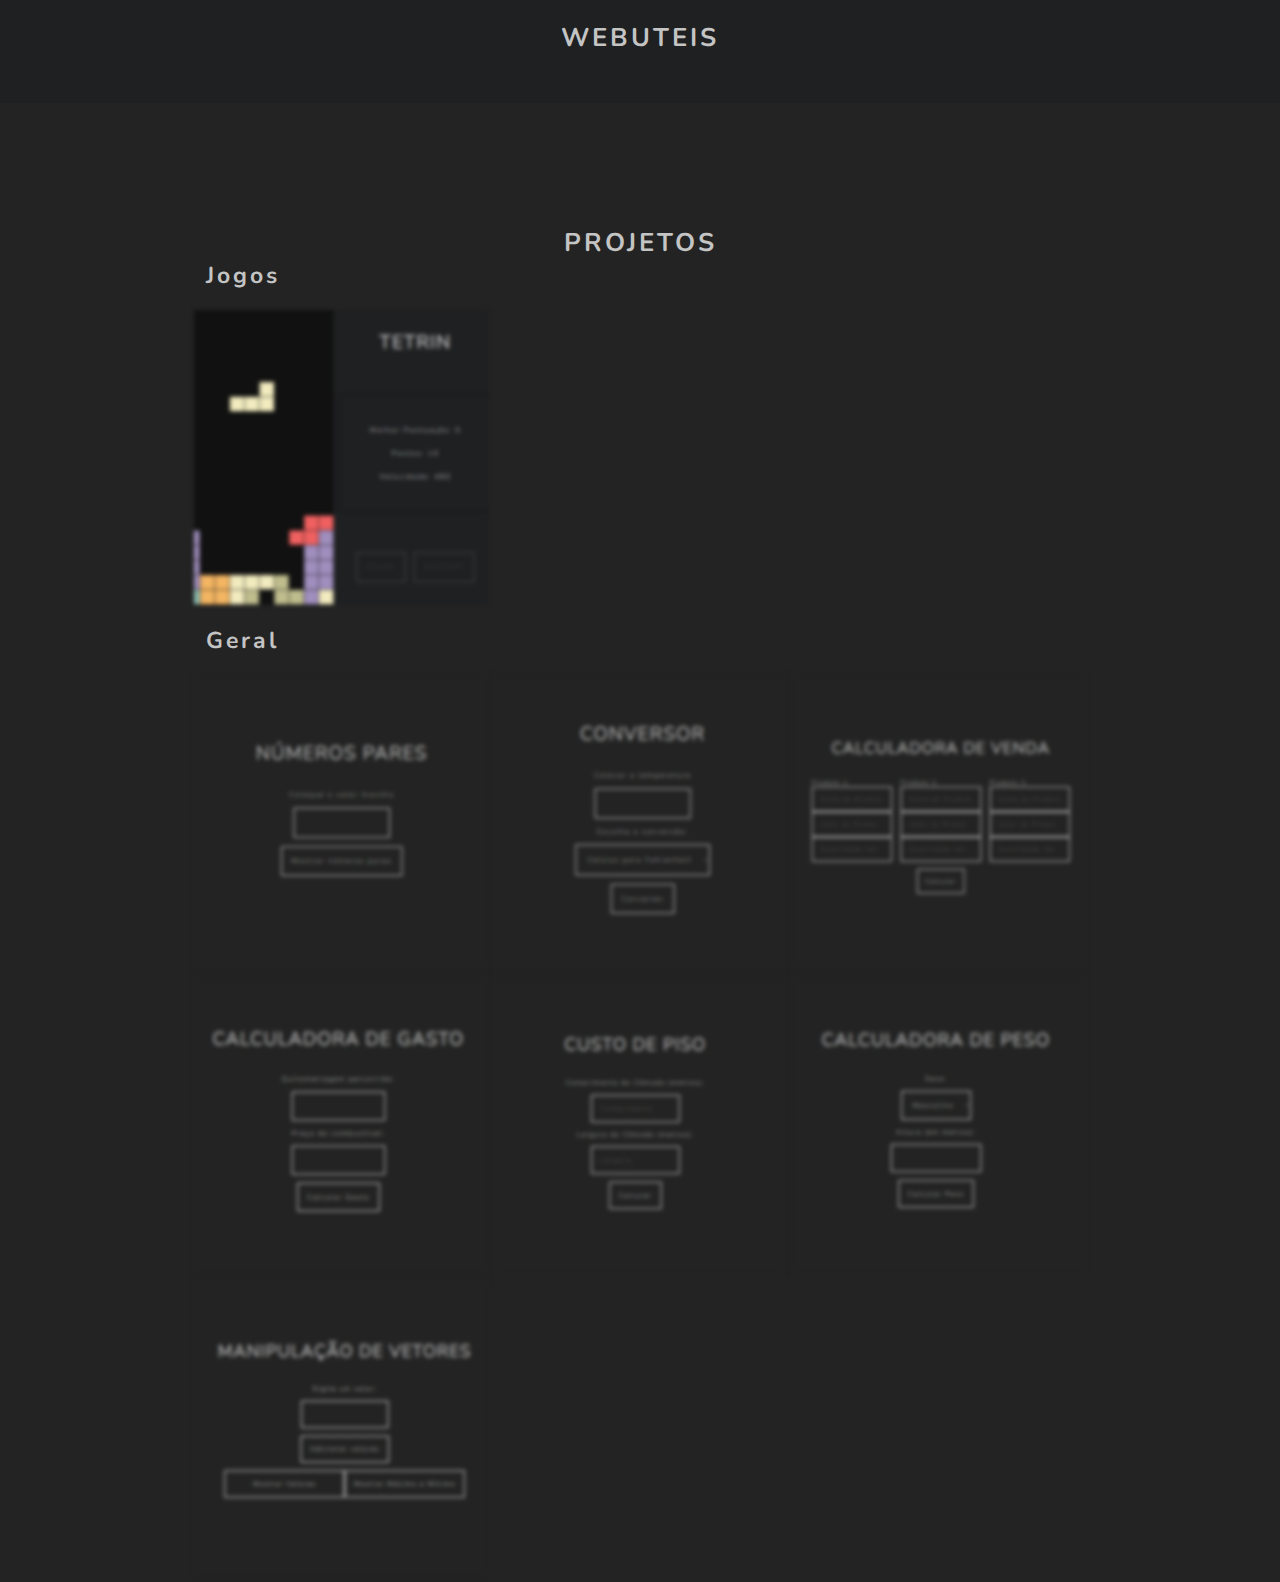
<file: index.html>
<!DOCTYPE html>
<html lang="pt-br">
  <head>
    <meta charset="UTF-8" />
    <meta name="viewport" content="width=device-width, initial-scale=1.0" />
    <link rel="shortcut icon" href="img/favicon.ico" type="image/x-icon" />
    <link rel="stylesheet" href="CSS/styles.css" />
    <link rel="stylesheet" href="CSS/projetos.css" />
    <script src="JS/navbar.js" defer></script>
    <title>Projetos</title>
  </head>
  <body>
    <header>
      <a href="#" id="title">
        <h1>WEBUTEIS</h1>
      </a>

      <nav id="content-nav">
        <ul>
          <li><a href="tetrin.html" class="anim">Jogo</a></li>
        </ul>

        <button id="bar-sidebar">
          <div id="bar-sidebar-middle"></div>
        </button>
      </nav>
    </header>

    <aside id="sidebar" class="sidebar-disabled">
      <ul id="nav-list-sidebar" style="display: none">
        <a href="tetrin.html"><li>Jogo</li></a>
      </ul>
    </aside>

    <main>
      <h1>PROJETOS</h1>
      <div id="jogos">
        <h2>Jogos</h2>
        <section>
          <div class="card">
            <a href="tetrin.html" class="not-anim"
              ><img src="img/tetrin.webp" alt="FOTO"
            /></a>
          </div>
        </section>
      </div>

      <div id="geral">
        <h2>Geral</h2>
        <section>
          <div class="card">
            <a href="01.html" class="not-anim"
              ><img src="img/01.webp" alt="FOTO"
            /></a>
          </div>
          <div class="card">
            <a href="02.html" class="not-anim"
              ><img src="img/02.webp" alt="FOTO"
            /></a>
          </div>
          <div class="card">
            <a href="03.html" class="not-anim"
              ><img src="img/03.webp" alt="FOTO"
            /></a>
          </div>
          <div class="card">
            <a href="04.html" class="not-anim"
              ><img src="img/04.webp" alt="FOTO"
            /></a>
          </div>
          <div class="card">
            <a href="05.html" class="not-anim"
              ><img src="img/05.webp" alt="FOTO"
            /></a>
          </div>
          <div class="card">
            <a href="06.html" class="not-anim"
              ><img src="img/06.webp" alt="FOTO"
            /></a>
          </div>
          <div class="card">
            <a href="07.html" class="not-anim"
              ><img src="img/07.webp" alt="FOTO"
            /></a>
          </div>
        </section>
      </div>
    </main>
  </body>
</html>
</file>
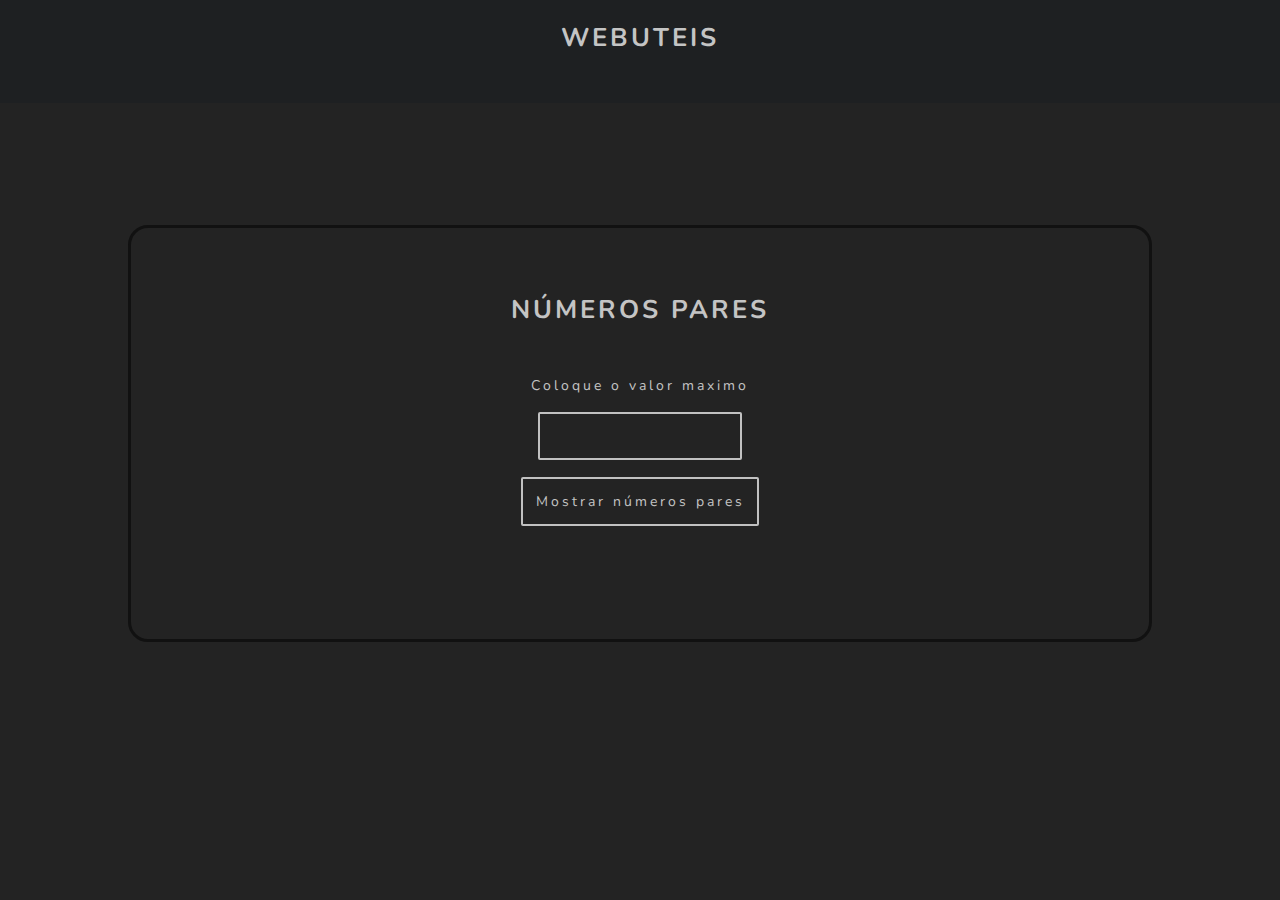
<file: 01.html>
<!DOCTYPE html>
<html lang="pt-br">
  <head>
    <meta charset="UTF-8" />
    <meta name="viewport" content="width=device-width, initial-scale=1.0" />
    <link rel="stylesheet" href="CSS/styles.css" />
    <link rel="shortcut icon" href="img/favicon.ico" type="image/x-icon" />
    <script src="JS/01.js" defer></script>
    <script src="JS/navbar.js" defer></script>
    <title>WBT | NUMPAR</title>
  </head>
  <body>
    <header>
      <a href="index.html" id="title">
        <h1>WEBUTEIS</h1>
      </a>

      <nav id="content-nav">
        <ul>
          <li><a href="tetrin.html" class="anim">Jogo</a></li>
          <li><a href="index.html" class="anim">Projetos</a></li>
        </ul>

        <button id="bar-sidebar">
          <div id="bar-sidebar-middle"></div>
        </button>
      </nav>
    </header>

    <aside id="sidebar" class="sidebar-disabled">
      <ul id="nav-list-sidebar" style="display: none">
        <a href="tetrin.html"><li>Jogo</li></a>
        <a href="index.html.html"> <li>Projetos</li></a>
      </ul>
    </aside>

    <main>
      <div class="container">
        <h1>Números Pares</h1>

        <form id="formExercise1">
          <label for="maxValue">Coloque o valor maximo</label>
          <input type="number" class="input" id="maxValue" required />
          <input
            type="submit"
            class="button input"
            id="submit"
            value="Mostrar números pares"
          />
        </form>

        <div class="result"></div>
      </div>
    </main>
  </body>
</html>
</file>
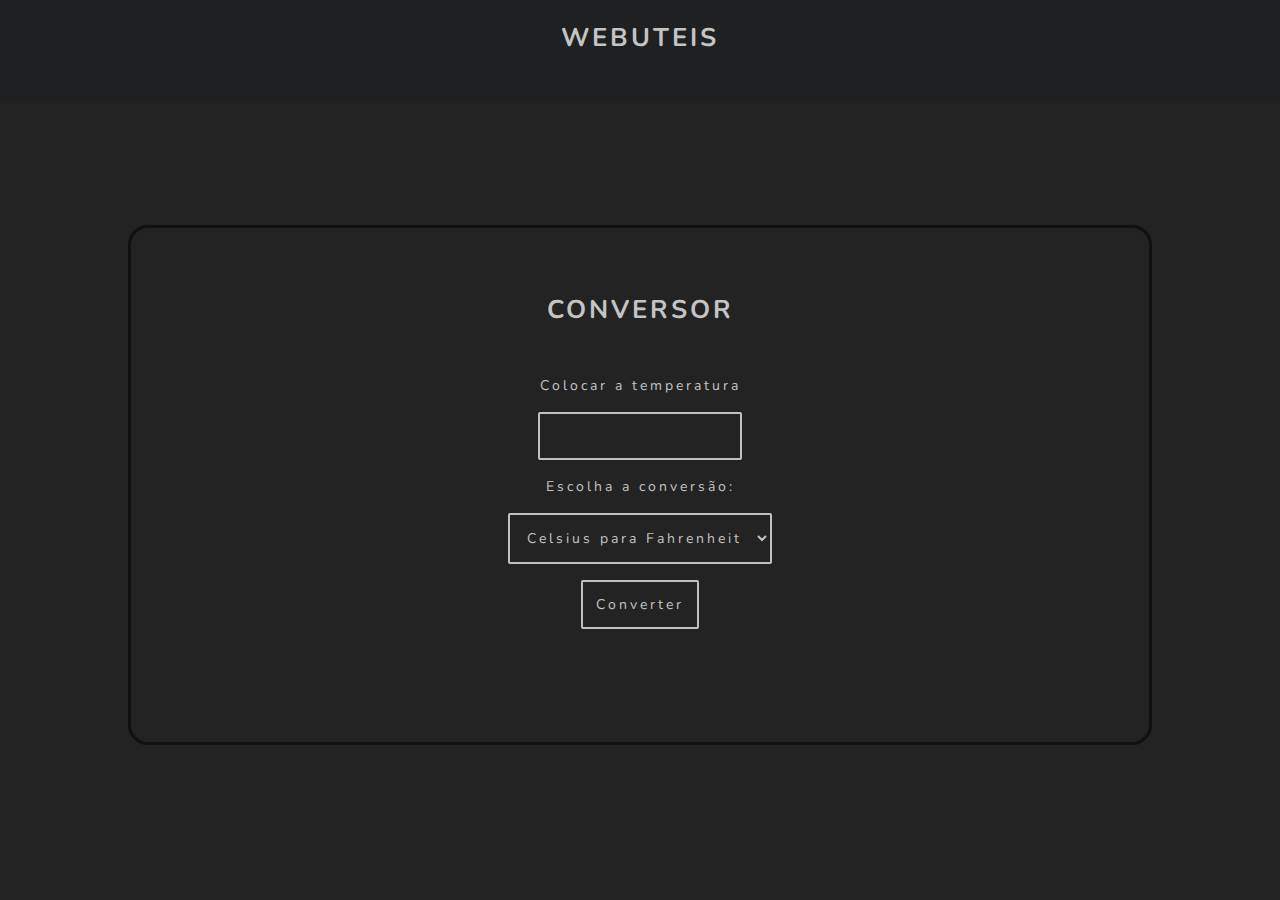
<file: 02.html>
<!DOCTYPE html>
<html lang="pt-br">
  <head>
    <meta charset="UTF-8" />
    <meta name="viewport" content="width=device-width, initial-scale=1.0" />
    <link rel="stylesheet" href="CSS/styles.css" />
    <link rel="shortcut icon" href="img/favicon.ico" type="image/x-icon" />
    <script src="JS/02.js" defer></script>
    <script src="JS/navbar.js" defer></script>
    <title>WBT | Conversor</title>
  </head>
  <body>
    <header>
      <a href="index.html" id="title">
        <h1>WEBUTEIS</h1>
      </a>

      <nav id="content-nav">
        <ul>
          <li><a href="tetrin.html" class="anim">Jogo</a></li>
          <li><a href="index.html" class="anim">Projetos</a></li>
        </ul>

        <button id="bar-sidebar">
          <div id="bar-sidebar-middle"></div>
        </button>
      </nav>
    </header>

    <aside id="sidebar" class="sidebar-disabled">
      <ul id="nav-list-sidebar" style="display: none">
        <a href="tetrin.html"><li>Jogo</li></a>
        <a href="index.html"> <li>Projetos</li></a>
      </ul>
    </aside>

    <main>
      <div class="container">
        <h1>Conversor</h1>

        <form id="formExercise2">
          <label for="temperature">Colocar a temperatura</label>
          <input type="number" class="input" id="temperature" required />
          <label for="conversion">Escolha a conversão:</label>
          <select id="conversion" class="input">
            <option value="celsiusToFahrenheit">Celsius para Fahrenheit</option>
            <option value="fahrenheitToCelsius">Fahrenheit para Celsius</option>
          </select>
          <input
            type="submit"
            class="button input"
            id="submit"
            value="Converter"
          />
        </form>

        <div class="result"></div>
      </div>
    </main>
  </body>
</html>
</file>
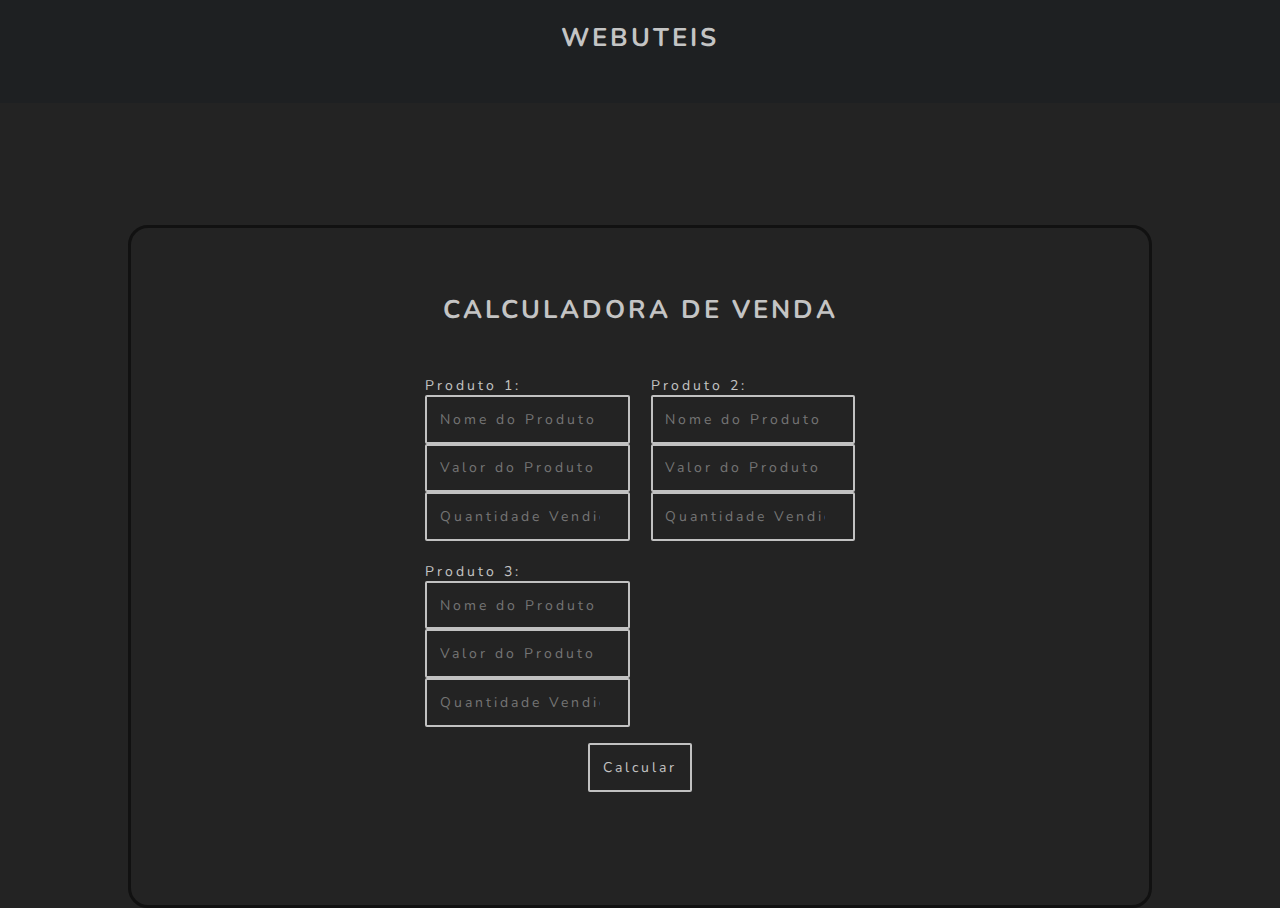
<file: 03.html>
<!DOCTYPE html>
<html lang="pt-br">
  <head>
    <meta charset="UTF-8" />
    <meta name="viewport" content="width=device-width, initial-scale=1.0" />
    <link rel="stylesheet" href="CSS/styles.css" />
    <link rel="shortcut icon" href="img/favicon.ico" type="image/x-icon" />
    <script src="JS/03.js" defer></script>
    <script src="JS/navbar.js" defer></script>
    <title>WBT | Venda</title>
  </head>
  <body>
    <header>
      <a href="index.html" id="title">
        <h1>WEBUTEIS</h1>
      </a>

      <nav id="content-nav">
        <ul>
          <li><a href="tetrin.html" class="anim">Jogo</a></li>
          <li><a href="index.html" class="anim">Projetos</a></li>
        </ul>

        <button id="bar-sidebar">
          <div id="bar-sidebar-middle"></div>
        </button>
      </nav>
    </header>

    <aside id="sidebar" class="sidebar-disabled">
      <ul id="nav-list-sidebar" style="display: none">
        <a href="tetrin.html"><li>Jogo</li></a>
        <a href="index.html"> <li>Projetos</li></a>
      </ul>
    </aside>

    <main>
      <div class="container">
        <h1>Calculadora de Venda</h1>

        <form id="salesForm">
          <div id="products">
            <section>
              <label for="product1">Produto 1:</label>
              <input
                type="text"
                class="input"
                id="product1"
                placeholder="Nome do Produto"
              />
              <input
                type="number"
                class="price input"
                placeholder="Valor do Produto"
              />
              <input
                type="number"
                class="quantity input"
                placeholder="Quantidade Vendida"
              />
            </section>
            <section>
              <label for="product2">Produto 2:</label>
              <input
                type="text"
                class="input"
                id="product2"
                placeholder="Nome do Produto"
              />
              <input
                type="number"
                class="price input"
                placeholder="Valor do Produto"
              />
              <input
                type="number"
                class="quantity input"
                placeholder="Quantidade Vendida"
              />
            </section>
            <section>
              <label for="product3">Produto 3:</label>
              <input
                type="text"
                class="input"
                id="product3"
                placeholder="Nome do Produto"
              />
              <input
                type="number"
                class="price input"
                placeholder="Valor do Produto"
              />
              <input
                type="number"
                class="quantity input"
                placeholder="Quantidade Vendida"
              />
            </section>
          </div>
          <input
            type="submit"
            class="button input"
            id="submit"
            value="Calcular"
          />
        </form>

        <div class="result"></div>
      </div>
    </main>
  </body>
</html>
</file>
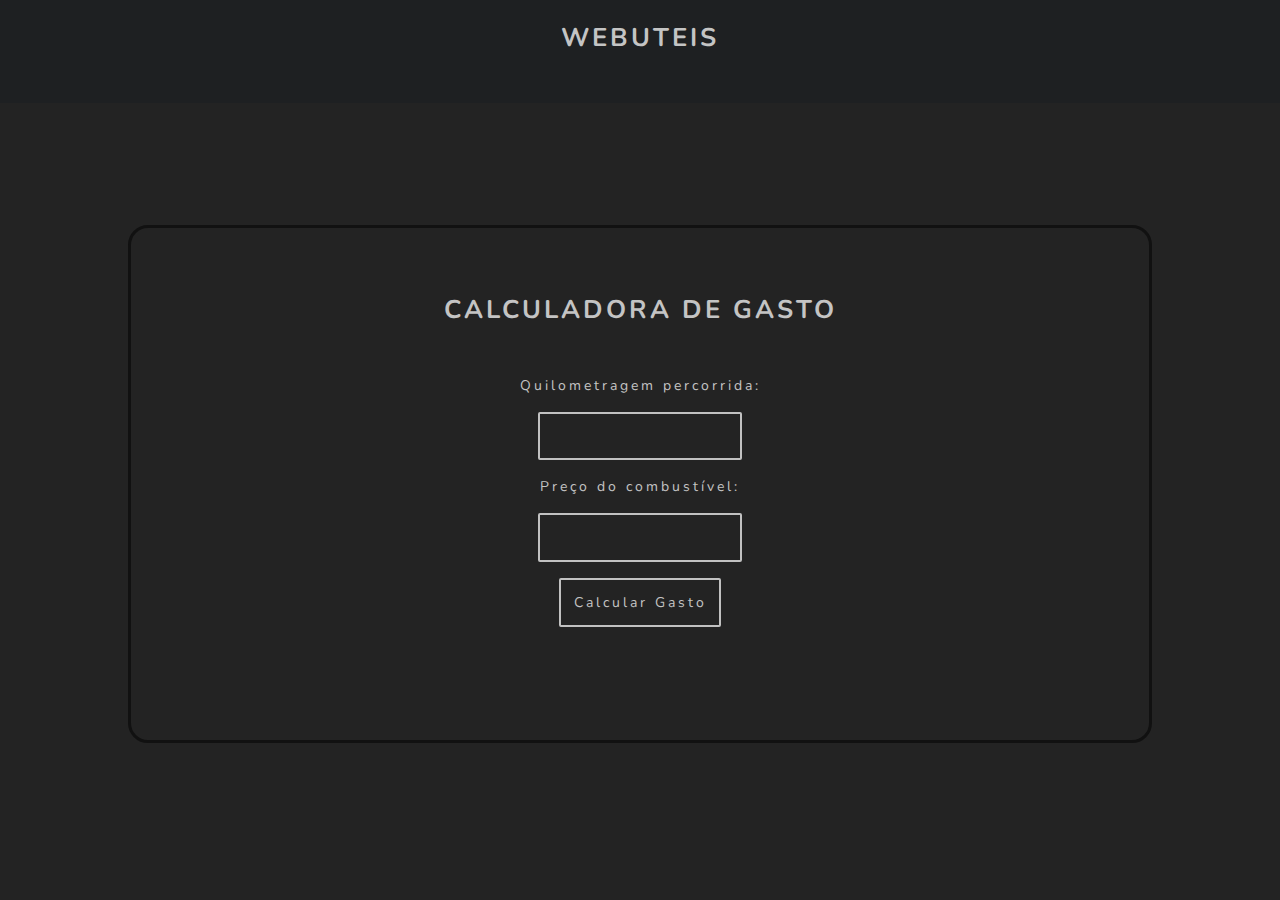
<file: 04.html>
<!DOCTYPE html>
<html lang="pt-br">
  <head>
    <meta charset="UTF-8" />
    <meta name="viewport" content="width=device-width, initial-scale=1.0" />
    <link rel="stylesheet" href="CSS/styles.css" />
    <link rel="shortcut icon" href="img/favicon.ico" type="image/x-icon" />
    <script src="JS/04.js" defer></script>
    <script src="JS/navbar.js" defer></script>
    <title>WBT | Gasto</title>
  </head>
  <body>
    <header>
      <a href="index.html" id="title">
        <h1>WEBUTEIS</h1>
      </a>

      <nav id="content-nav">
        <ul>
          <li><a href="tetrin.html" class="anim">Jogo</a></li>
          <li><a href="index.html" class="anim">Projetos</a></li>
        </ul>

        <button id="bar-sidebar">
          <div id="bar-sidebar-middle"></div>
        </button>
      </nav>
    </header>

    <aside id="sidebar" class="sidebar-disabled">
      <ul id="nav-list-sidebar" style="display: none">
        <a href="tetrin.html"><li>Jogo</li></a>
        <a href="index.html"> <li>Projetos</li></a>
      </ul>
    </aside>

    <main>
      <div class="container">
        <h1>Calculadora de Gasto</h1>
        <form id="fuelForm">
          <label for="kilometers">Quilometragem percorrida:</label>
          <input type="number" class="input" id="kilometers" required />
          <label for="fuelPrice">Preço do combustível:</label>
          <input type="number" class="input" id="fuelPrice" required />
          <input
            type="submit"
            class="button input"
            id="submit"
            value="Calcular Gasto"
          />
        </form>
        <div class="result"></div>
      </div>
    </main>
  </body>
</html>
</file>
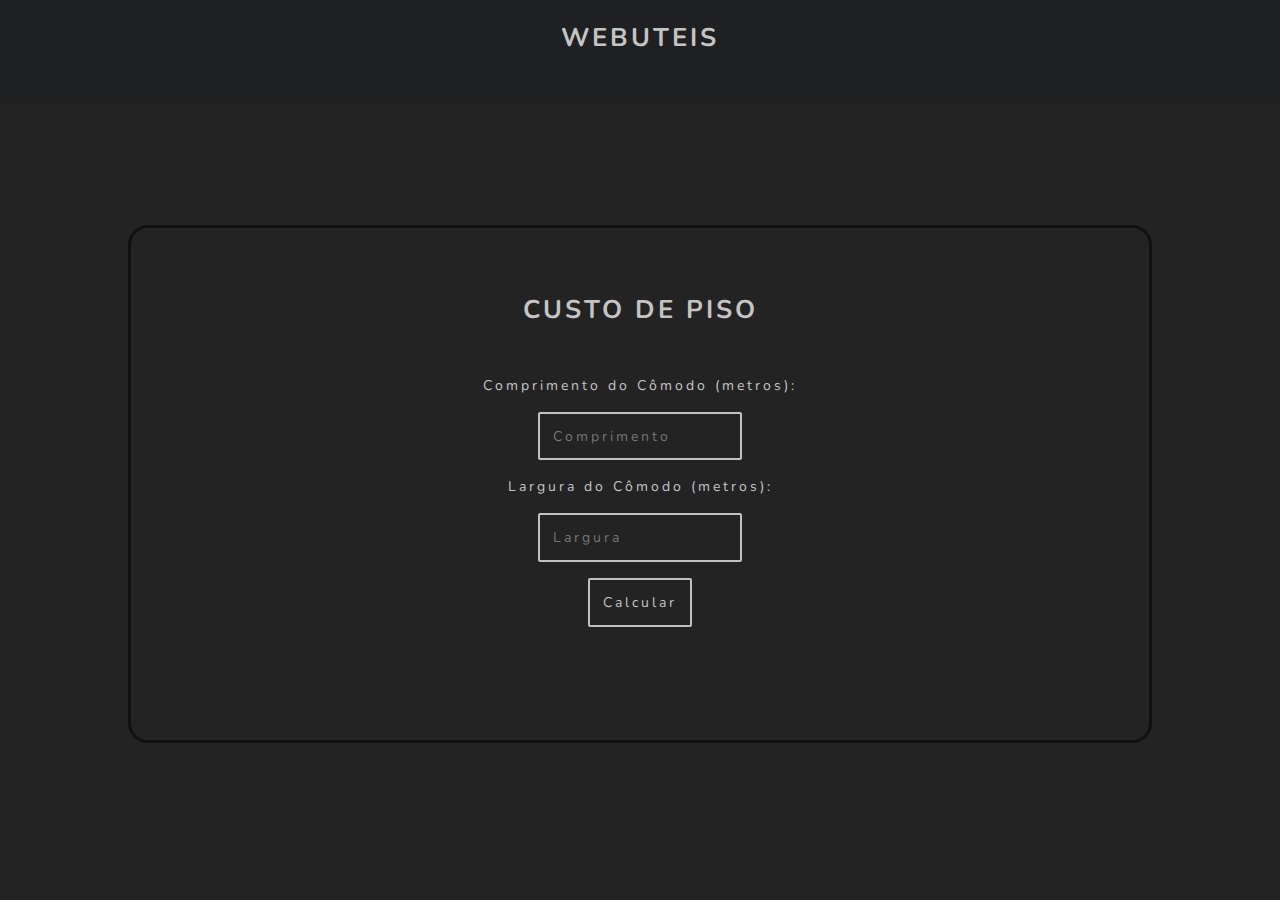
<file: 05.html>
<!-- index.html -->
<!DOCTYPE html>
<html lang="pt-br">
  <head>
    <meta charset="UTF-8" />
    <meta name="viewport" content="width=device-width, initial-scale=1.0" />
    <link rel="stylesheet" href="CSS/styles.css" />
    <link rel="shortcut icon" href="img/favicon.ico" type="image/x-icon" />
    <script src="JS/05.js" defer></script>
    <script src="JS/navbar.js" defer></script>
    <title>WBT | Custo de piso</title>
  </head>
  <body>
    <header>
      <a href="index.html" id="title">
        <h1>WEBUTEIS</h1>
      </a>

      <nav id="content-nav">
        <ul>
          <li><a href="tetrin.html" class="anim">Jogo</a></li>
          <li><a href="index.html" class="anim">Projetos</a></li>
        </ul>

        <button id="bar-sidebar">
          <div id="bar-sidebar-middle"></div>
        </button>
      </nav>
    </header>

    <aside id="sidebar" class="sidebar-disabled">
      <ul id="nav-list-sidebar" style="display: none">
        <a href="tetrin.html"><li>Jogo</li></a>
        <a href="index.html"> <li>Projetos</li></a>
      </ul>
    </aside>

    <main>
      <div class="container">
        <h1>Custo de Piso</h1>

        <form id="tileCostForm">
          <label for="length">Comprimento do Cômodo (metros):</label>
          <input
            type="number"
            class="input"
            id="length"
            placeholder="Comprimento"
          />

          <label for="width">Largura do Cômodo (metros):</label>
          <input type="number" class="input" id="width" placeholder="Largura" />

          <input
            type="submit"
            class="button input"
            id="submit"
            value="Calcular"
          />
        </form>

        <div class="result"></div>
      </div>
    </main>
  </body>
</html>
</file>
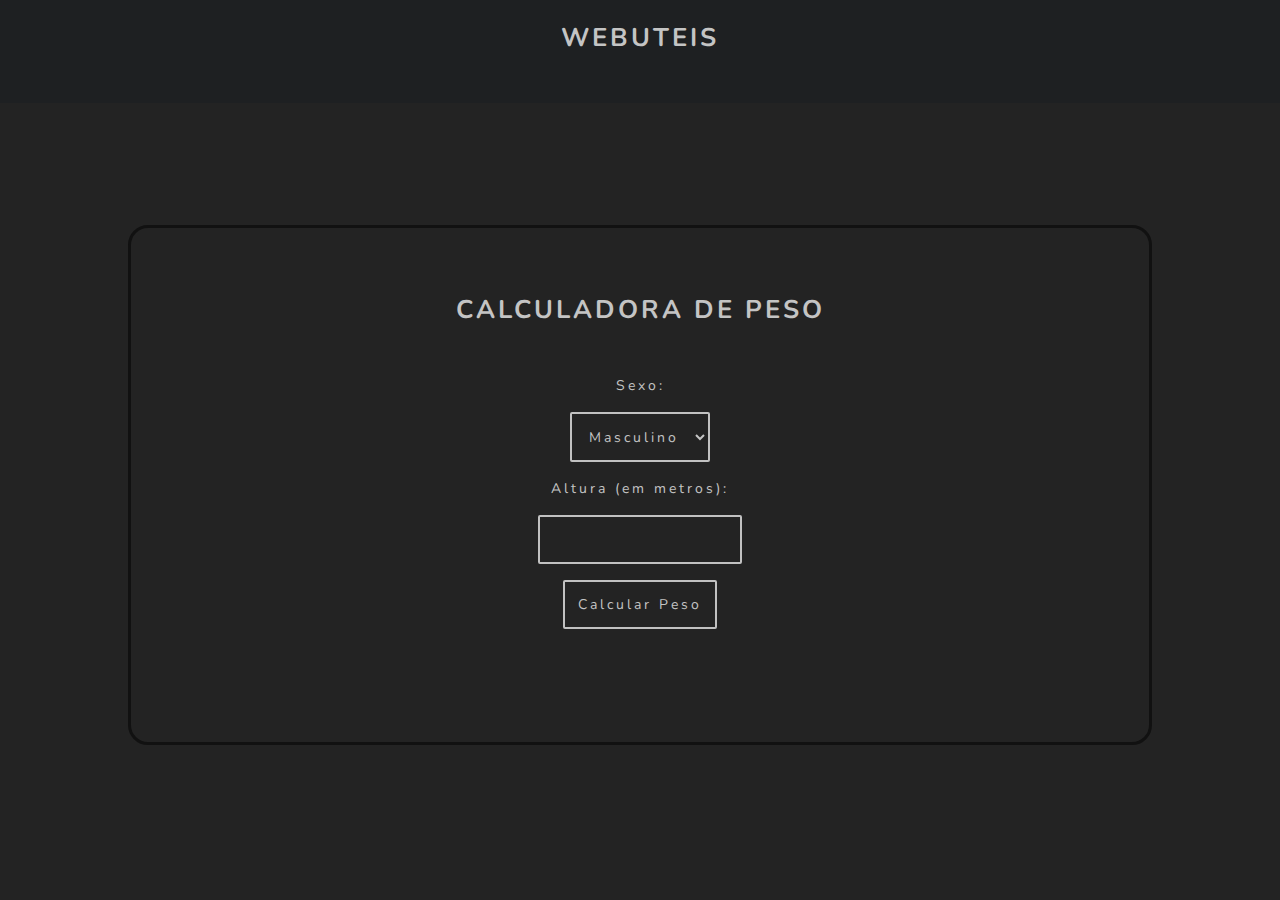
<file: 06.html>
<!DOCTYPE html>
<html lang="pt-br">
  <head>
    <meta charset="UTF-8" />
    <meta name="viewport" content="width=device-width, initial-scale=1.0" />
    <link rel="shortcut icon" href="img/favicon.ico" type="image/x-icon" />
    <script src="JS/06.js" defer></script>
    <script src="JS/navbar.js" defer></script>
    <link rel="stylesheet" href="CSS/styles.css" />
    <title>WBT | Calculadora de Peso</title>
  </head>
  <body>
    <header>
      <a href="index.html" id="title">
        <h1>WEBUTEIS</h1>
      </a>

      <nav id="content-nav">
        <ul>
          <li><a href="tetrin.html" class="anim">Jogo</a></li>
          <li><a href="index.html" class="anim">Projetos</a></li>
        </ul>

        <button id="bar-sidebar">
          <div id="bar-sidebar-middle"></div>
        </button>
      </nav>
    </header>

    <aside id="sidebar" class="sidebar-disabled">
      <ul id="nav-list-sidebar" style="display: none">
        <a href="tetrin.html"><li>Jogo</li></a>
        <a href="index.html"> <li>Projetos</li></a>
      </ul>
    </aside>

    <main>
      <div class="container">
        <h1>Calculadora de Peso</h1>
        <form id="weightForm">
          <label for="gender">Sexo:</label>
          <select id="gender" class="input" required>
            <option value="male">Masculino</option>
            <option value="female">Feminino</option>
          </select>

          <label for="height">Altura (em metros):</label>
          <input type="number" class="input" id="height" step="0.01" required />

          <input
            type="submit"
            class="button input"
            id="submit"
            value="Calcular Peso"
          />
        </form>
        <div class="result"></div>
      </div>
    </main>
  </body>
</html>
</file>
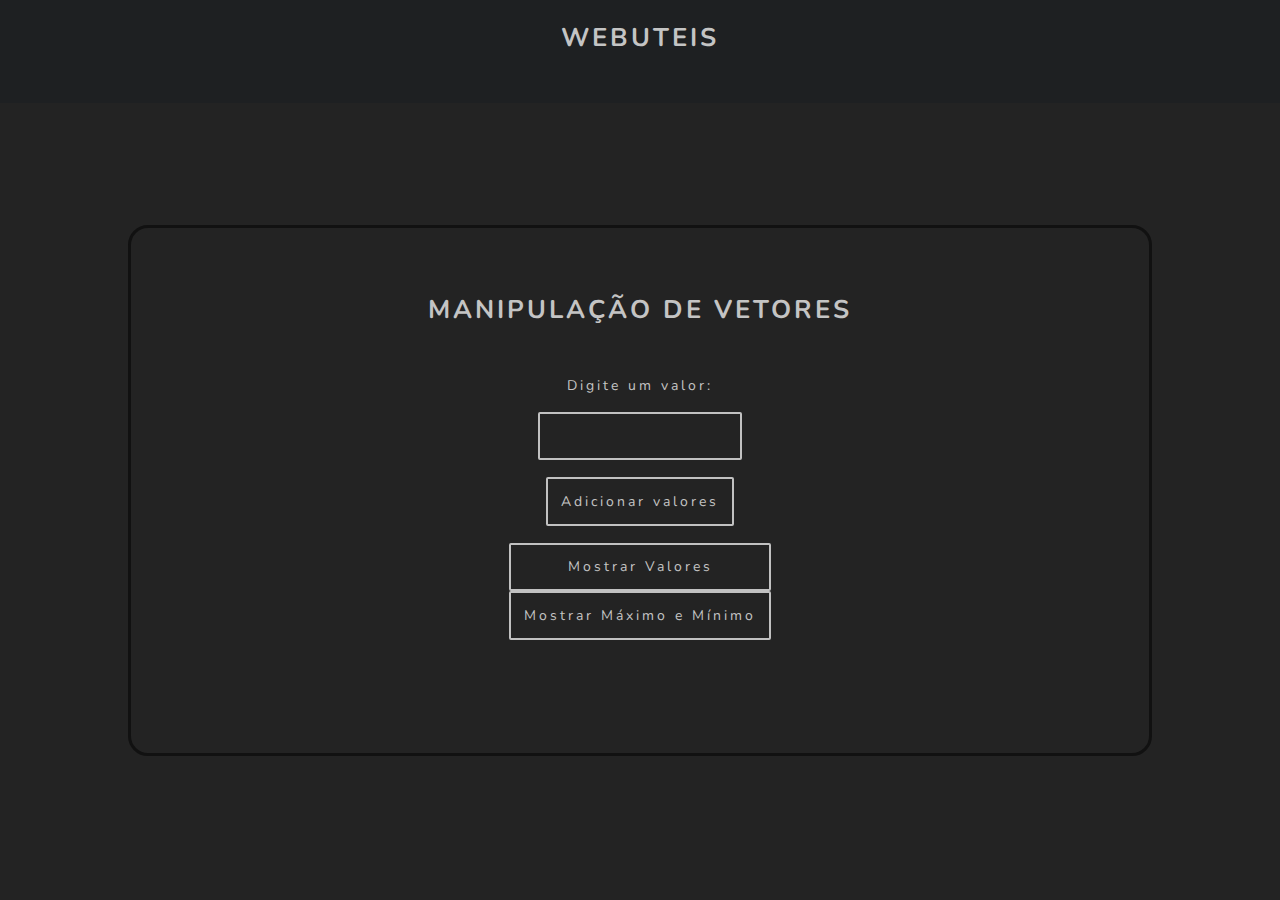
<file: 07.html>
<!DOCTYPE html>
<html lang="pt-br">
  <head>
    <meta charset="UTF-8" />
    <meta name="viewport" content="width=device-width, initial-scale=1.0" />
    <link rel="shortcut icon" href="img/favicon.ico" type="image/x-icon" />
    <link rel="stylesheet" href="CSS/styles.css" />
    <script src="JS/07.js" defer></script>
    <script src="JS/navbar.js" defer></script>
    <title>WBT | Vetores</title>
  </head>
  <body>
    <header>
      <a href="index.html" id="title">
        <h1>WEBUTEIS</h1>
      </a>

      <nav id="content-nav">
        <ul>
          <li><a href="tetrin.html" class="anim">Jogo</a></li>
          <li><a href="index.html" class="anim">Projetos</a></li>
        </ul>

        <button id="bar-sidebar">
          <div id="bar-sidebar-middle"></div>
        </button>
      </nav>
    </header>

    <aside id="sidebar" class="sidebar-disabled">
      <ul id="nav-list-sidebar" style="display: none">
        <a href="tetrin.html"><li>Jogo</li></a>
        <a href="index.html"> <li>Projetos</li></a>
      </ul>
    </aside>

    <main>
      <div class="container">
        <h1>Manipulação de Vetores</h1>
        <form id="arrayForm">
          <label for="value">Digite um valor:</label>
          <input type="number" class="input" id="value" required />

          <input
            type="submit"
            class="button input"
            id="adicionar"
            value="Adicionar valores"
          />
          <div id="buttons">
            <button type="button" class="button input" onclick="showValues()">
              Mostrar Valores
            </button>
            <button type="button" class="button input" onclick="showMaxMin()">
              Mostrar Máximo e Mínimo
            </button>
          </div>
        </form>
        <div class="result"></div>
      </div>
    </main>
  </body>
</html>
</file>
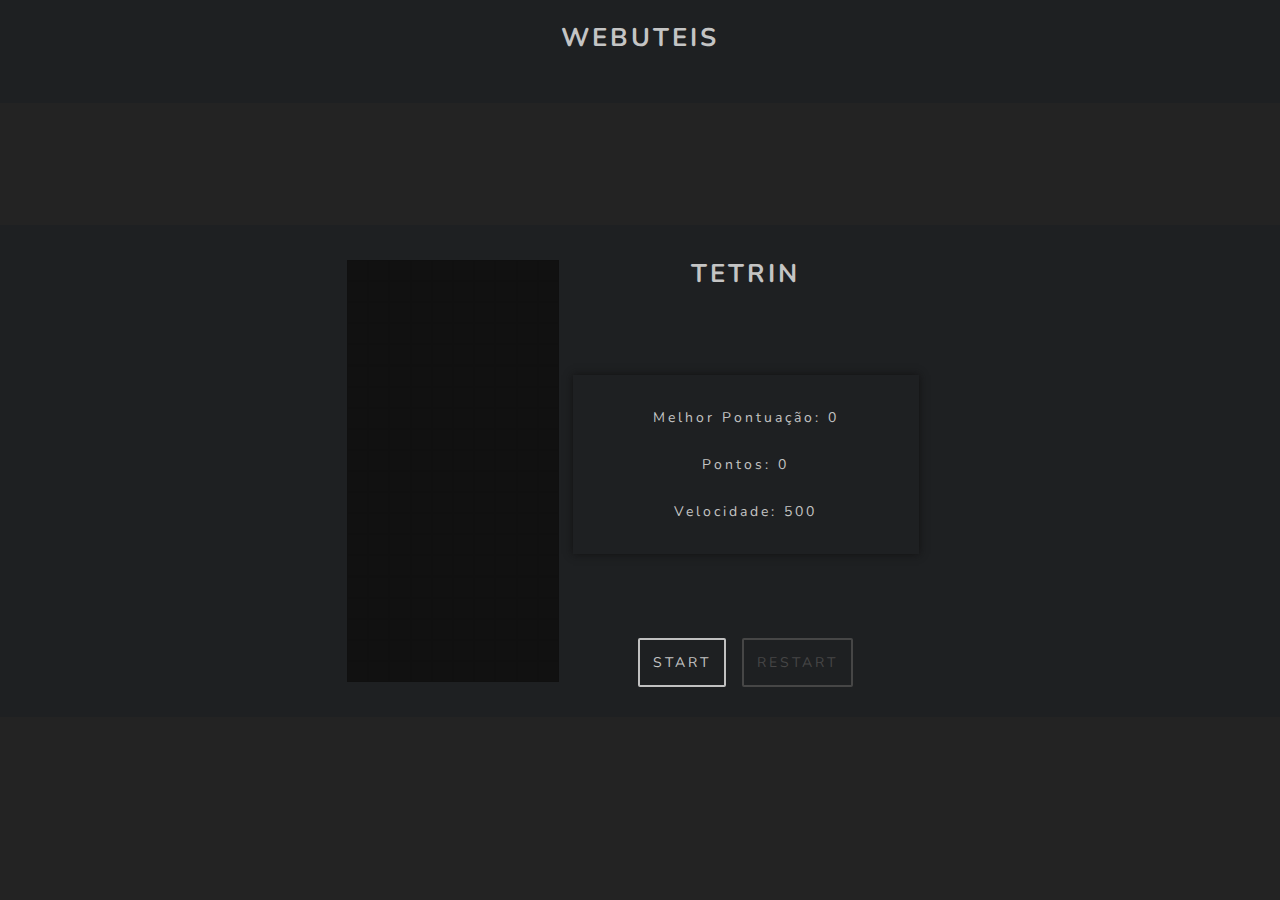
<file: tetrin.html>
<!DOCTYPE html>
<html lang="pt-br">
  <head>
    <meta charset="UTF-8" />
    <meta name="viewport" content="width=device-width, initial-scale=1.0" />
    <link rel="stylesheet" href="CSS/game.css" />
    <link rel="preconnect" href="https://fonts.googleapis.com" />
    <link rel="shortcut icon" href="img/favicon.ico" type="image/x-icon" />
    <link rel="preconnect" href="https://fonts.gstatic.com" crossorigin="" />
    <link
      href="https://fonts.googleapis.com/css2?family=Nunito:ital,wght@0,200;0,300;1,200&amp;display=swap"
      rel="stylesheet"
    />
    <link rel="stylesheet" href="CSS/styles.css" />
    <script src="JS/functions.js" defer></script>
    <script src="JS/piece.js" defer></script>
    <script src="JS/skeletons.js" defer></script>
    <script src="JS/game.js" defer></script>
    <script src="JS/navbar.js" defer></script>
    <title>WBT | TETRIN</title>
  </head>
  <body>
    <header>
      <a href="index.html" id="title">
        <h1>WEBUTEIS</h1>
      </a>

      <nav id="content-nav">
        <ul>
          <li><a href="index.html" class="anim">Projetos</a></li>
        </ul>

        <button id="bar-sidebar">
          <div id="bar-sidebar-middle"></div>
        </button>
      </nav>
    </header>

    <aside id="sidebar" class="sidebar-disabled">
      <ul id="nav-list-sidebar" style="display: none">
        <a href="index.html"> <li>Projetos</li></a>
      </ul>
    </aside>

    <main>
      <div id="game-container">
        <canvas id="game" width="300" height="600"></canvas>

        <aside>
          <ul id="info">
            <li>
              <h1 id="#h1">TETRIN</h1>
            </li>
            <li>
              <ul id="stats">
                <li id="high-score">HIGH SCORE</li>
                <li id="score">SCORE</li>
                <li id="speed">SPEED</li>
              </ul>
            </li>
            <li id="button-container">
              <button id="start">START</button>
              <button id="restart" disabled>RESTART</button>
            </li>
          </ul>
        </aside>
      </div>
    </main>
  </body>
</html>
</file>
<file: CSS/styles.css>
@import url("https://fonts.googleapis.com/css2?family=Nunito:wght@200&display=swap");

* {
  color: var(--white);
  margin: 0;
  padding: 0;
  box-sizing: border-box;
  font-family: "Nunito", sans-serif;
  font-size: clamp(9px, 1.5vw, 14px);
  list-style: none;
  letter-spacing: 3px;
}

:root {
  --black-02: #111111;
  --black-04: #232323;
  --black: #1e2022;
  --black-shadow: #11111133;
  --white: #c4c4c4;
}

a {
  text-decoration: none;
  transition: all 1s ease;
  position: relative;
  -moz-transition: all 1s ease;
  -webkit-transition: all 1s ease;
}

a:hover {
  filter: brightness(2);
  -webkit-filter: brightness(2);
  -moz-filter: brightness(2);
}

.not-anim:hover {
  filter: brightness(1);
  -webkit-filter: brightness(1);
  -moz-filter: brightness(1);
}

.anim::after {
  content: "";
  position: absolute;
  bottom: 0px;
  left: 0px;
  width: 8%;
  height: 1px;
  background-color: var(--white);
  transition: all 1s ease;
  -moz-transition: all 1s ease;
  -webkit-transition: all 1s ease;
}

.anim:hover::after {
  width: 65%;
}

header {
  position: fixed;
  width: 100%;
  z-index: 998;

  display: flex;
  flex-direction: column;
  justify-content: space-around;

  gap: 2rem;
  background: var(--black);
  text-align: center;
  padding: 20px;
}

header ul {
  align-items: center;
  justify-content: center;
  list-style: none;
  text-transform: uppercase;

  display: flex;
  gap: 3rem;
  padding: 20px;
}

header nav {
  display: flex;
  justify-content: space-around;
}

#sidebar {
  height: 100vh;
  z-index: 2;
  position: fixed;
  display: flex;
  flex-direction: column;
  justify-content: space-around;
  right: 0;
  color: var(--white);
  background-color: var(--black-02);
  transition: all 1s ease;
  -webkit-transition: all 1s ease;
  -moz-transition: all 1s ease;
}

.sidebar-enabled {
  width: 30vw;
}

.sidebar-disabled {
  width: 0;
}

#nav-list-sidebar {
  display: none;
  flex-direction: column;
}

#nav-list-sidebar li:hover {
  background-color: var(--white-opacity);
}

#nav-list-sidebar li:hover a {
  filter: brightness(2);
  -webkit-filter: brightness(2);
  -moz-filter: brightness(2);
}

#nav-list-sidebar li {
  width: 100%;
  padding: 40px;
}

#bar-sidebar {
  align-self: center;
  width: fit-content;
  background-color: #11111100;
  border: 0;
  padding: 10px;
}

#bar-sidebar-middle {
  border-top: 2px solid var(--white);
}

#bar-sidebar-middle::before,
#bar-sidebar-middle::after {
  content: "";
  display: block;
  width: 4.3vw;
  height: 2px;
  min-width: 35px;
  min-height: 1.67px;
  margin-top: 5px;
  background-color: var(--white);
  position: relative;
  transition: 0.3s;
  -webkit-transition: 0.3s;
  -moz-transition: 0.3s;
}

.bar-active #bar-sidebar-middle {
  border-top-color: transparent;
}

.bar-active #bar-sidebar-middle::before {
  transform: rotate(-135deg);
  -webkit-transform: rotate(-135deg);
  -moz-transform: rotate(-135deg);
}

.bar-active #bar-sidebar-middle::after {
  transform: rotate(135deg);
  -webkit-transform: rotate(135deg);
  -moz-transform: rotate(135deg);
  top: -7px;
}

main {
  padding-top: 25vh;
}

body {
  background-color: var(--black-04);
  width: 100%;
}

h1 {
  font-size: clamp(8px, 2vw, 45px);
  text-transform: uppercase;
}

.container {
  display: flex;
  flex-direction: column;
  align-items: center;
  justify-content: space-between;

  gap: 3.5rem;

  width: 45%;

  margin: auto;
  padding: 5vw 5vw;

  border: 3px solid var(--black-02);
  border-radius: 20px;
}

#buttons {
  display: grid;
  grid-template-columns: 1fr 1fr;
}

form {
  display: flex;
  flex-direction: column;
  align-items: center;
  justify-content: space-between;

  gap: 1.2rem;
}

#products {
  display: grid;
  grid-template-columns: 1fr 1fr 1fr;
  gap: 1.5rem;
}

#products section {
  display: flex;
  flex-direction: column;
  grid-template-columns: 1fr 1fr 1fr;
}

.input {
  background: none;
  border: 2px solid #cfcfcfea;
  border-radius: 2px;
  padding: 1vw;
}

.input:hover {
  filter: brightness(2);
  -webkit-filter: brightness(2);
  -moz-filter: brightness(2);
}

.button:active {
  background: var(--white);
}

.input:disabled {
  border: 2px solid #464646;
  color: #464646;
}

.input option {
  color: black;
}

em {
  font-weight: bold;
}

.result {
  text-align: center;
}

@media screen and (max-width: 768px) {
  #products {
    grid-template-columns: 1fr;
  }

  header ul {
    display: none;
  }
  #bar-sidebar {
    display: flex;
  }
  .container {
    width: 83%;
  }
  .sidebar-enabled {
    width: 60vw;
  }
  #buttons {
    grid-template-columns: 1fr;
  }
}

@media screen and (min-width: 769px) and (max-width: 1439px) {
  #products {
    grid-template-columns: 1fr 1fr;
  }
  header ul {
    display: none;
  }
  #bar-sidebar {
    display: flex;
  }
  .container {
    width: 80%;
  }

  .sidebar-enabled {
    width: 60vw;
  }
  #buttons {
    grid-template-columns: 1fr;
  }
}

@media screen and (min-width: 1024px) {
  #bar-sidebar {
    display: none;
  }
}
</file>
<file: CSS/projetos.css>
:root {
  --black-02: #111111;
  --black-04: #232323;
  --black: #1e2022;
  --black-shadow: #11111133;
}

.card {
  height: fit-content;
  width: fit-content;
}

section {
  display: grid;
  grid-template-columns: repeat(4, 1fr);

  width: fit-content;

  gap: 0.3rem;

  margin-top: 1.5vw;
}

div {
  width: fit-content;

  align-self: center;
}

#geral {
  margin-top: 1.2vw;
}

main {
  display: flex;
  flex-direction: column;

  margin: auto;
}

h1 {
  text-align: center;
}

h2 {
  font-size: clamp(4px, 2vw, 23px);
  margin-left: 12px;
}

img {
  width: 23vw;

  filter: blur(2px);
  -webkit-filter: blur(2px);
  -moz-filter: blur(2px);
}

img:hover {
  box-shadow: 0px 0px 8px var(--black-02);

  filter: blur(0px);
  -webkit-filter: blur(0px);
  -moz-filter: blur(0px);

  transition-duration: 1s;
  -webkit-transition-duration: 1s;
  -moz-transition-duration: 1s;

  filter: brightness(1.1);
  -webkit-filter: brightness(1.1);
  -moz-filter: brightness(1.1);
}

@media screen and (max-width: 771px) {
  section {
    display: grid;
    grid-template-columns: repeat(1, 1fr);

    align-self: center;
  }
  img {
    width: 90vw;
  }
}

@media screen and (min-width: 769px) and (max-width: 1479px) {
  section {
    display: grid;
    grid-template-columns: repeat(3, 1fr);
  }
}
</file>
<file: CSS/game.css>
* {
  color: white;
  margin: 0;
  padding: 0;
  box-sizing: border-box;
  font-family: "Nunito", sans-serif;
  font-size: clamp(3px, 1.5vw, 14px);
  list-style: none;
}

:root {
  --black-02: #111111;
  --black-04: #232323;
  --black: #1e2022;
  --black-shadow: #11111133;
}

body {
  background-color: var(--black-04);
  width: 100%;
}

#h1 {
  font-size: clamp(30px, 5vw, 80px);
}

button {
  background: none;
  border: 2px solid #cfcfcfea;
  border-radius: 2px;
  padding: 1vw;
}

button:hover {
  filter: brightness(2);
}

button:active {
  background: #eaeaea;
}

button:disabled {
  border: 2px solid #464646;
  color: #464646;
}

#button-container {
  display: flex;
  justify-content: center;
  gap: 1.2rem;
}

aside {
  width: 30%;
  height: 100%;
}

#info {
  display: flex;
  width: 100%;
  height: 100%;
  flex-direction: column;
  gap: 4rem;
  text-align: center;
}

#info li {
  padding: 1rem;
}

#stats {
  box-shadow: 0px 0px 8px var(--black-02);
  padding: 1.5vw;
}

canvas {
  height: 33vw;
}

#game-container {
  display: flex;
  margin: auto;
  justify-content: center;
  align-items: center;
  padding: 1.3vw;

  background-color: var(--black);
}
</file>
